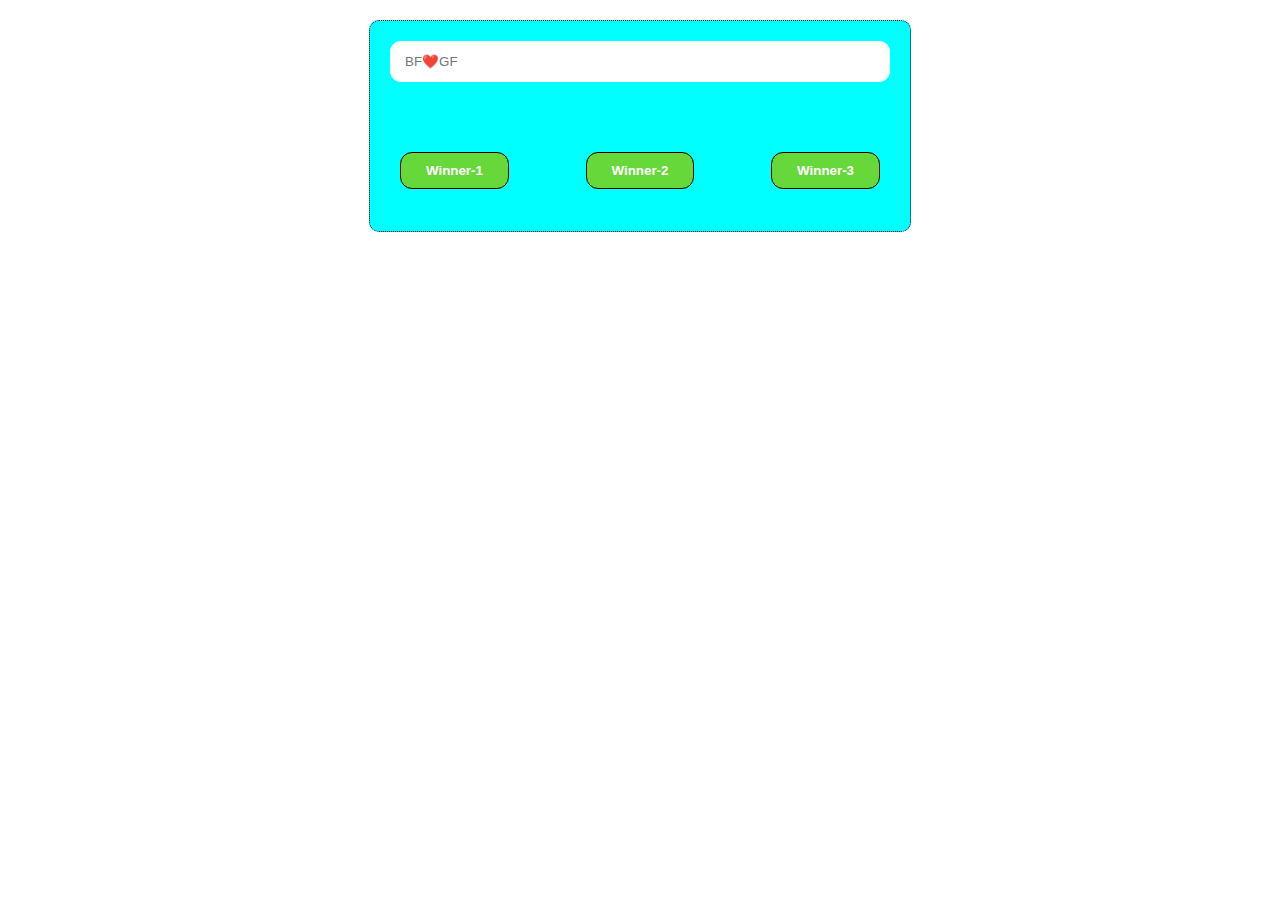
<file: index.html>
<!DOCTYPE html>
<html lang="en">
<head>
    <meta charset="UTF-8">
    <meta name="viewport" content="width=device-width, initial-scale=1.0">
    <title>Document</title>
    <link rel="stylesheet" href="style.css">
</head>
<body>
    <div class="conatiner">
        <input type="text" placeholder="BF❤️GF" id="output">
        <div class="buttons">
            <button onclick="winnerOne" class="btn">Winner-1</button>
            <button onclick="winnerTwo" class="btn">Winner-2</button>
            <button onclick="winnerThere" class="btn">Winner-3</button>
        </div>
<p id="para"></p>
    </div>
    <script src="app.js"></script>
</body>
</html>
</file>
<file: style.css>
.conatiner {
  width: 500px;
  background-color: aqua;
  margin: 20px auto;
  padding: 20px;
  border-radius: 10px;
  border: 1px dotted black;
  /* justify-content: center; */
  height: 170px;
  align-items: center;
  font-family: system-ui, -apple-system, BlinkMacSystemFont, "Segoe UI", Roboto,
    Oxygen, Ubuntu, Cantarell, "Open Sans", "Helvetica Neue", sans-serif;
}
input {
  width: 100%;
  box-sizing: border-box;
  padding: 13px 15px;
  border: none;
  outline: none;
  border-radius: 11px;
}
.btn {
  border: 1px solid black;
  background-color: rgb(103, 216, 58);
  padding: 10px 25px;
  margin: 10px;
  color: white;
  font-weight: bolder;
  cursor: pointer;
  border-radius: 12px;
}
.buttons {
  margin-top: 60px;
  align-items: center;
  justify-content: space-between;
  display: flex;
}
</file>
